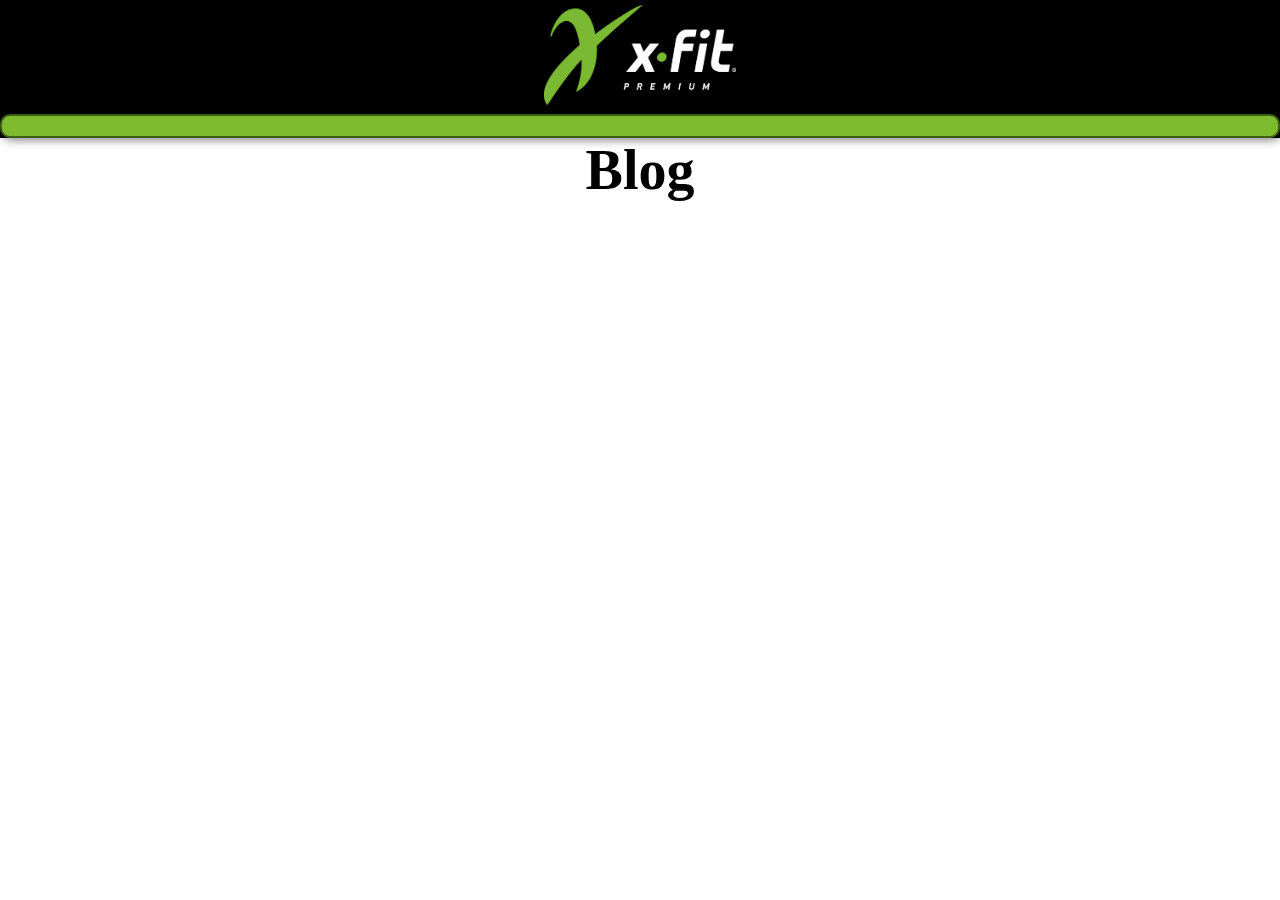
<file: vistas/blog.html>
<!DOCTYPE html>
<html lang="en">

<head>
  <meta charset="UTF-8">
  <meta name="viewport" content="width=device-width, initial-scale=1.0">
  <title>Blog</title>
  <link rel="stylesheet" href="https://cdn.jsdelivr.net/npm/bootstrap@4.6.2/dist/css/bootstrap.min.css"
    integrity="sha384-xOolHFLEh07PJGoPkLv1IbcEPTNtaed2xpHsD9ESMhqIYd0nLMwNLD69Npy4HI+N" crossorigin="anonymous">
  <link rel="stylesheet" href="../assets/css/styles.css">
  <link rel="stylesheet" href="../assets/css/contactus.css">
</head>

<body>
  <header>
    <nav class="navbar navbar-expand-lg navbar-light">
      <a class="navbar-brand" href="../index.html"><img height="100" src="../assets/imagenes/logoGym.png" alt=""></a>
      <button class="navbar-toggler" type="button" data-toggle="collapse" data-target="#navbarSupportedContent"
        aria-controls="navbarSupportedContent" aria-expanded="false" aria-label="Toggle navigation">
        <span class="navbar-toggler-icon"></span>
      </button>
  </header>
  <h1>Blog</h1>
</file>
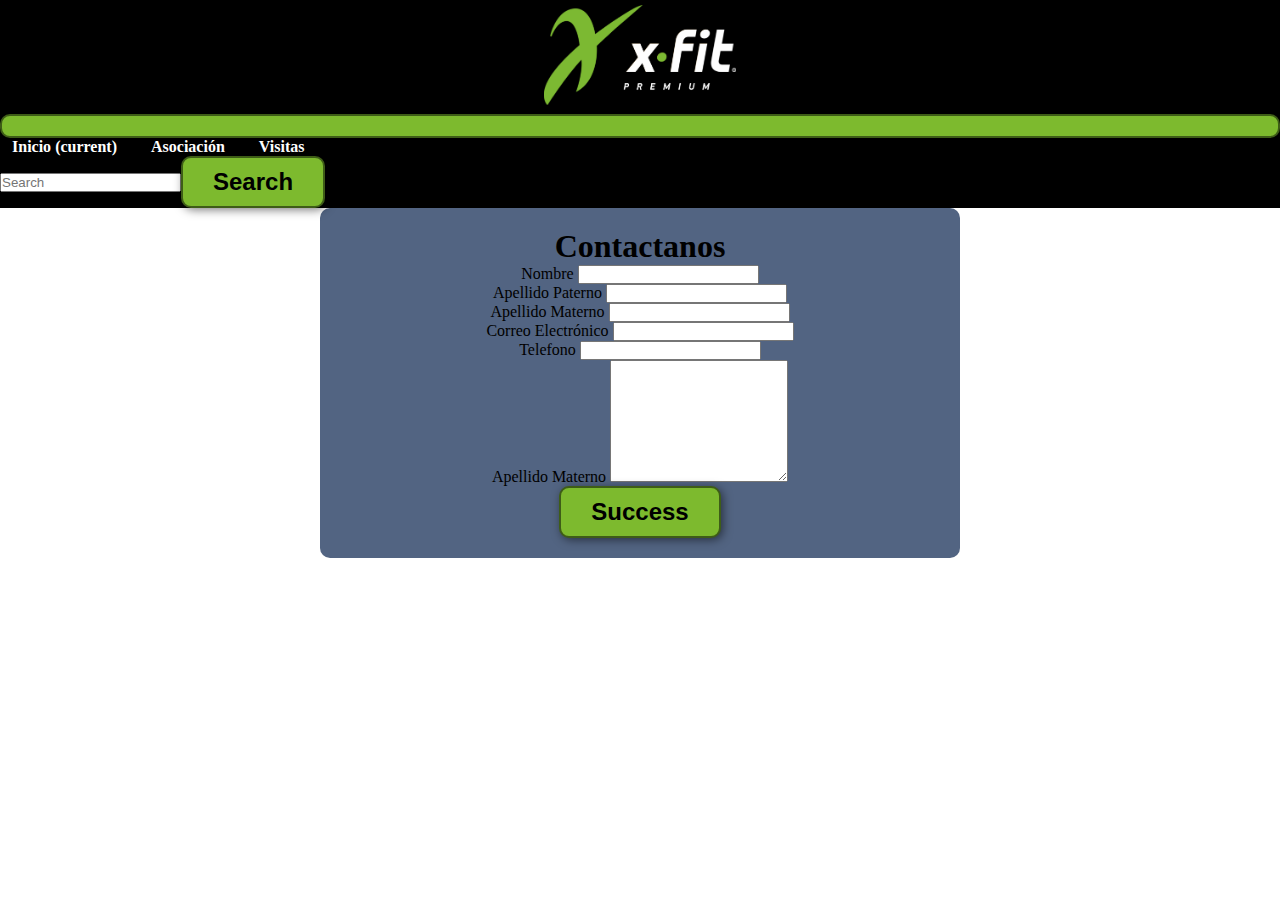
<file: vistas/contactus.html>
<!DOCTYPE html>
<html lang="en">

<head>
  <meta charset="UTF-8">
  <meta name="viewport" content="width=device-width, initial-scale=1.0">
  <title>Contactanos</title>
  <link rel="stylesheet" href="https://cdn.jsdelivr.net/npm/bootstrap@4.6.2/dist/css/bootstrap.min.css"
    integrity="sha384-xOolHFLEh07PJGoPkLv1IbcEPTNtaed2xpHsD9ESMhqIYd0nLMwNLD69Npy4HI+N" crossorigin="anonymous">
  <link rel="stylesheet" href="../assets/css/styles.css">
  <link rel="stylesheet" href="../assets/css/contactus.css">
</head>

<body>
  <header>
    <nav class="navbar navbar-expand-lg navbar-light">
      <a class="navbar-brand" href="../index.html"><img height="100" src="../assets/imagenes/logoGym.png" alt=""></a>
      <button class="navbar-toggler" type="button" data-toggle="collapse" data-target="#navbarSupportedContent"
        aria-controls="navbarSupportedContent" aria-expanded="false" aria-label="Toggle navigation">
        <span class="navbar-toggler-icon"></span>
      </button>

      <div class="collapse navbar-collapse" id="navbarSupportedContent">
        <ul class="navbar-nav mr-auto">
          <li class="nav-item active">
            <a class="nav-link" href="#">Inicio <span class="sr-only">(current)</span></a>
          </li>
          <li class="nav-item">
            <a class="nav-link" href="#">Asociación</a>
          </li>
          <li class="nav-item">
            <a class="nav-link" href="#">Visitas</a>
          </li>
        </ul>
        <form class="form-inline my-2 my-lg-0">
          <input class="form-control mr-sm-2" type="search" placeholder="Search" aria-label="Search">
          <button class="btn btn-outline-success my-2 my-sm-0" type="submit">Search</button>
        </form>
      </div>
    </nav>
  </header>
  <main>
    <div class="contactus container">
      <h3>Contactanos</h3>
      <form action="" method="post">
        <div class="form-group">
          <label for="txtNombre">Nombre</label>
          <input type="text" id="txtNombre" name="txtNombre" class="form-control">
        </div>
        <div class="form-group">
          <label for="txtApePat">Apellido Paterno</label>
          <input type="text" id="txtApePat" name="txtApePat" class="form-control">
        </div>
        <div class="form-group">
          <label for="txtApeMat">Apellido Materno</label>
          <input type="text" id="txtApeMat" name="txtApeMat" class="form-control">
        </div>
        <div class="form-group">
          <label for="txtEmail">Correo Electrónico</label>
          <input type="email" id="txtEmail" name="txtEmail" class="form-control">
        </div>
        <div class="form-group">
          <label for="txtTel">Telefono</label>
          <input type="tel" id="txtTel" name="txtTel" class="form-control">
        </div>
        <div class="form-group">
          <label for="txtComentario">Apellido Materno</label>
          <textarea id="txtComentario" name="txtComentario" rows="8" class="form-control">
          </textarea>
        </div>
        <button type="submit" class="btn btn-success">Success</button>
      </form>
    </div>
  </main>
</body>
</html>
</file>
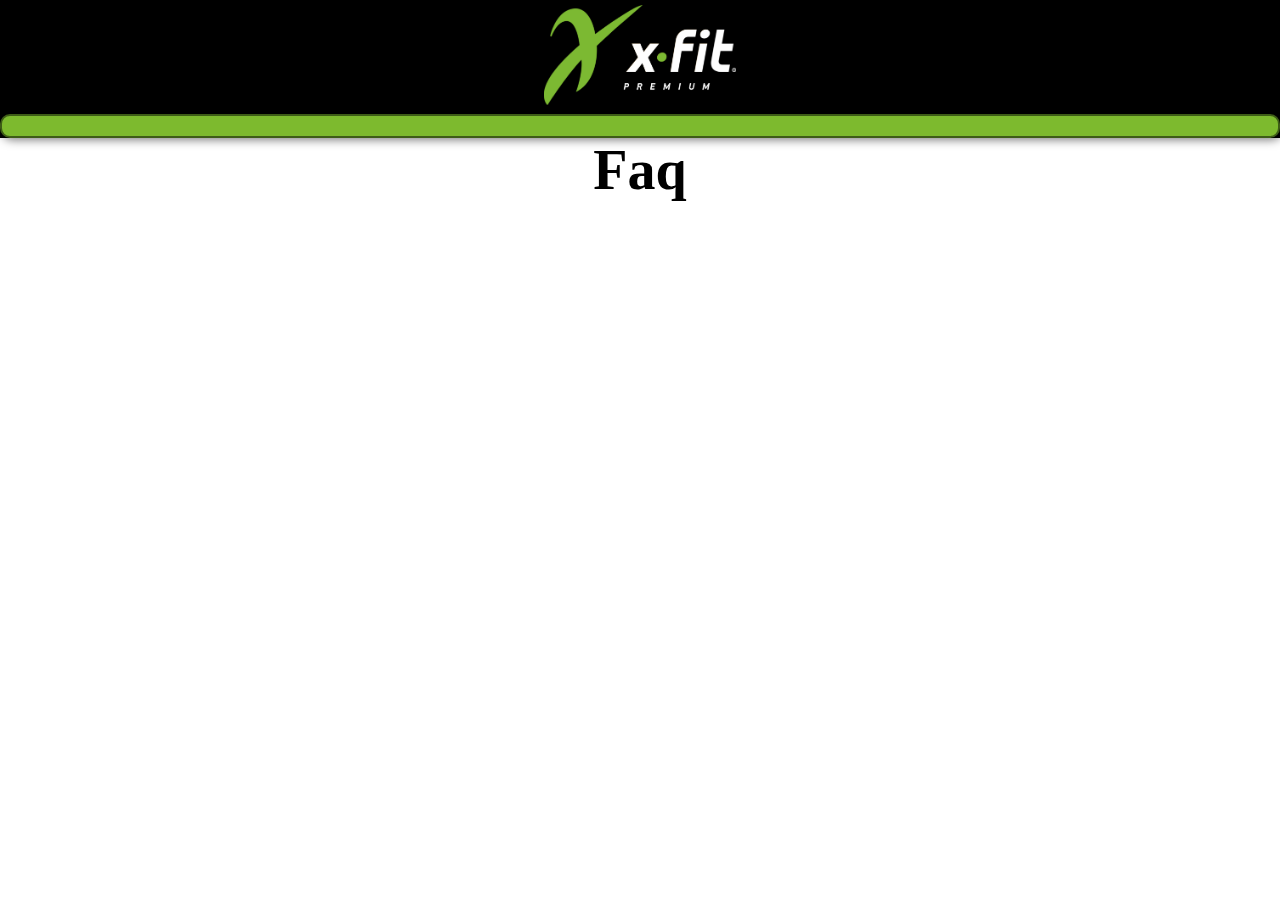
<file: vistas/faq.html>
<!DOCTYPE html>
<html lang="en">

<head>
  <meta charset="UTF-8">
  <meta name="viewport" content="width=device-width, initial-scale=1.0">
  <title>Faq</title>
  <link rel="stylesheet" href="https://cdn.jsdelivr.net/npm/bootstrap@4.6.2/dist/css/bootstrap.min.css"
    integrity="sha384-xOolHFLEh07PJGoPkLv1IbcEPTNtaed2xpHsD9ESMhqIYd0nLMwNLD69Npy4HI+N" crossorigin="anonymous">
  <link rel="stylesheet" href="../assets/css/styles.css">
  <link rel="stylesheet" href="../assets/css/contactus.css">
</head>

<body>
  <header>
    <nav class="navbar navbar-expand-lg navbar-light">
      <a class="navbar-brand" href="../index.html"><img height="100" src="../assets/imagenes/logoGym.png" alt=""></a>
      <button class="navbar-toggler" type="button" data-toggle="collapse" data-target="#navbarSupportedContent"
        aria-controls="navbarSupportedContent" aria-expanded="false" aria-label="Toggle navigation">
        <span class="navbar-toggler-icon"></span>
      </button>
  </header>
  <h1>Faq</h1>
</file>
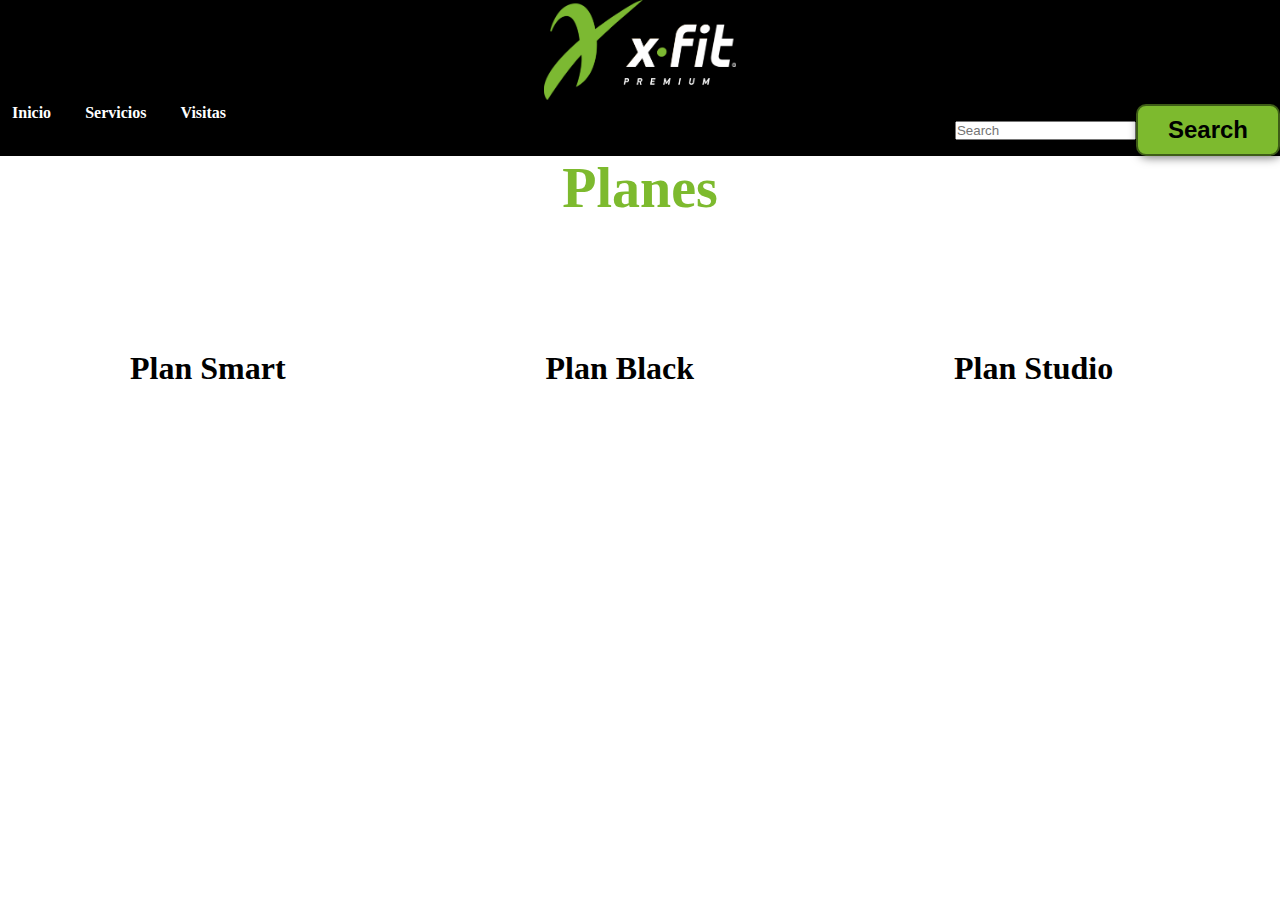
<file: vistas/planes.html>
<!DOCTYPE html>
<html lang="es">
  <head>
    <meta charset="UTF-8" />
    <meta name="viewport" content="width=device-width, initial-scale=1.0" />
    <title>X Fit</title>
    <link rel="stylesheet" href="../assets/css/styles.css" />
    <link rel="stylesheet" href="../assets/css/" />
    <style></style>
  </head>
  <body>
    <header>
      <nav class="navbar navbar-expand-lg navbar-light">
        <div class="navegacion">
          <a class="navbar-brand" href="/index.html">
            <img height="100" src="../assets/imagenes/logoGym.png" alt="" />
          </a>
          <ul class="navbar-nav mr-auto">
            <li class="nav-item active">
              <a class="nav-link" href="/index.html"
                >Inicio <span class="sr-only"></span
              ></a>
            </li>
            <li class="nav-item">
              <a class="nav-link" href="#">Servicios</a>
            </li>
            <li class="nav-item">
              <a class="nav-link" href="#">Visitas</a>
            </li>
            <div class="form-nav">
              <form class="form-inline my-2 my-lg-0">
                <input
                  class="form-control mr-sm-2"
                  type="search"
                  placeholder="Search"
                  aria-label="Search"
                />
                <button class="btn-nav" type="submit">Search</button>
              </form>
            </div>
          </ul>
        </div>
      </nav>
    </header>

    <section id="top">
      <h1 class="h1-relative">Planes</h1>
      <div class="plan-box" style="display: flex">
        <div class="plan-smart">
          <h3>Plan Smart</h3>
        </div>
        <div class="plan-black">
          <h3>Plan Black</h3>
        </div>
        <div class="plan-studio">
          <h3>Plan Studio</h3>
        </div>
      </div>
    </section>
  </body>
</html>
</file>
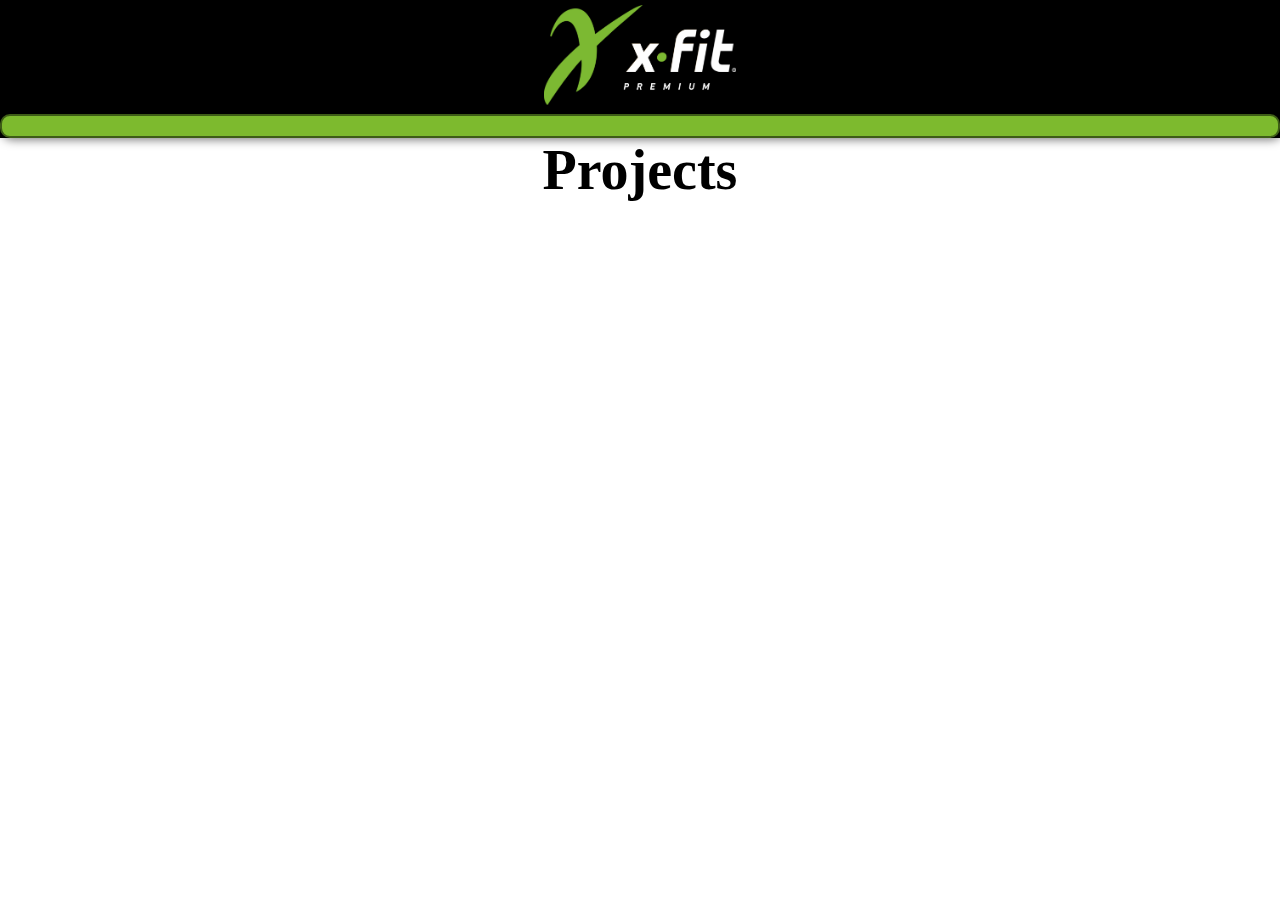
<file: vistas/projects.html>
<!DOCTYPE html>
<html lang="en">

<head>
  <meta charset="UTF-8">
  <meta name="viewport" content="width=device-width, initial-scale=1.0">
  <title>Projects</title>
  <link rel="stylesheet" href="https://cdn.jsdelivr.net/npm/bootstrap@4.6.2/dist/css/bootstrap.min.css"
    integrity="sha384-xOolHFLEh07PJGoPkLv1IbcEPTNtaed2xpHsD9ESMhqIYd0nLMwNLD69Npy4HI+N" crossorigin="anonymous">
  <link rel="stylesheet" href="../assets/css/styles.css">
  <link rel="stylesheet" href="../assets/css/contactus.css">
</head>

<body>
  <header>
    <nav class="navbar navbar-expand-lg navbar-light">
      <a class="navbar-brand" href="../index.html"><img height="100" src="../assets/imagenes/logoGym.png" alt=""></a>
      <button class="navbar-toggler" type="button" data-toggle="collapse" data-target="#navbarSupportedContent"
        aria-controls="navbarSupportedContent" aria-expanded="false" aria-label="Toggle navigation">
        <span class="navbar-toggler-icon"></span>
      </button>
  </header>
  <h1>Projects</h1>
</file>
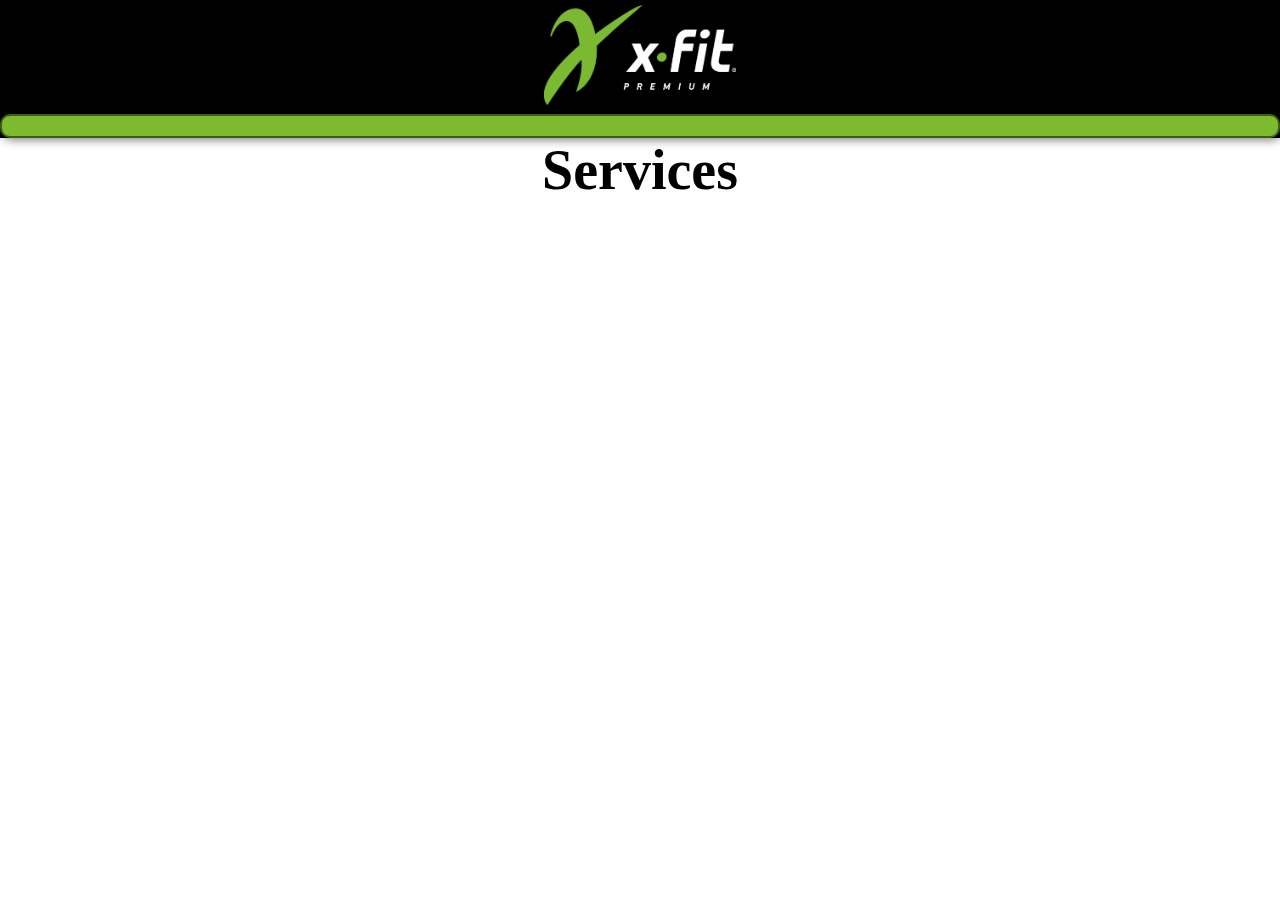
<file: vistas/services.html>
<!DOCTYPE html>
<html lang="en">

<head>
  <meta charset="UTF-8">
  <meta name="viewport" content="width=device-width, initial-scale=1.0">
  <title>Services</title>
  <link rel="stylesheet" href="https://cdn.jsdelivr.net/npm/bootstrap@4.6.2/dist/css/bootstrap.min.css"
    integrity="sha384-xOolHFLEh07PJGoPkLv1IbcEPTNtaed2xpHsD9ESMhqIYd0nLMwNLD69Npy4HI+N" crossorigin="anonymous">
  <link rel="stylesheet" href="../assets/css/styles.css">
  <link rel="stylesheet" href="../assets/css/contactus.css">
</head>

<body>
  <header>
    <nav class="navbar navbar-expand-lg navbar-light">
      <a class="navbar-brand" href="../index.html"><img height="100" src="../assets/imagenes/logoGym.png" alt=""></a>
      <button class="navbar-toggler" type="button" data-toggle="collapse" data-target="#navbarSupportedContent"
        aria-controls="navbarSupportedContent" aria-expanded="false" aria-label="Toggle navigation">
        <span class="navbar-toggler-icon"></span>
      </button>
  </header>
  <h1>Services</h1>
</file>
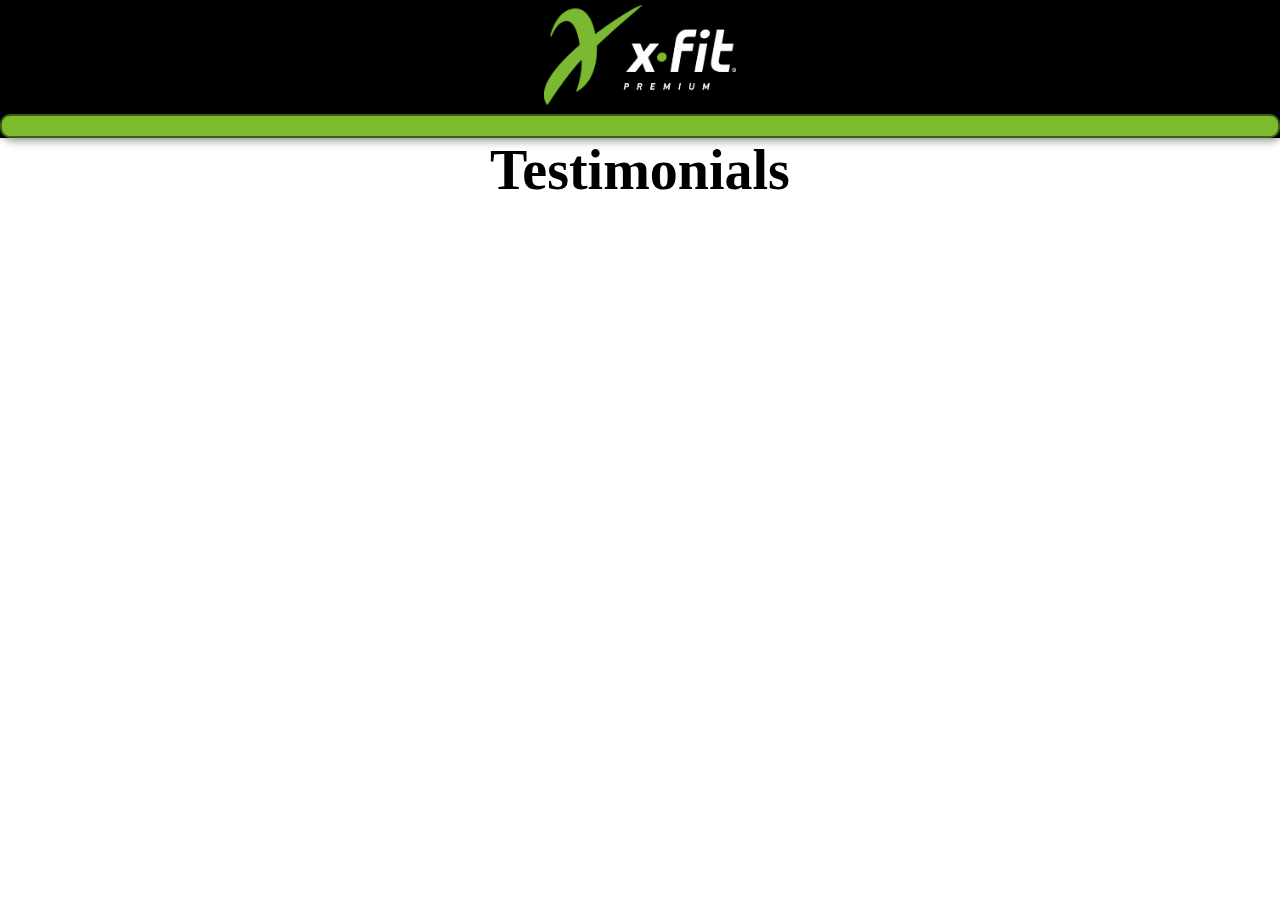
<file: vistas/testimonials.html>
<!DOCTYPE html>
<html lang="en">

<head>
  <meta charset="UTF-8">
  <meta name="viewport" content="width=device-width, initial-scale=1.0">
  <title>Testimonials</title>
  <link rel="stylesheet" href="https://cdn.jsdelivr.net/npm/bootstrap@4.6.2/dist/css/bootstrap.min.css"
    integrity="sha384-xOolHFLEh07PJGoPkLv1IbcEPTNtaed2xpHsD9ESMhqIYd0nLMwNLD69Npy4HI+N" crossorigin="anonymous">
  <link rel="stylesheet" href="../assets/css/styles.css">
  <link rel="stylesheet" href="../assets/css/contactus.css">
</head>

<body>
  <header>
    <nav class="navbar navbar-expand-lg navbar-light">
      <a class="navbar-brand" href="../index.html"><img height="100" src="../assets/imagenes/logoGym.png" alt=""></a>
      <button class="navbar-toggler" type="button" data-toggle="collapse" data-target="#navbarSupportedContent"
        aria-controls="navbarSupportedContent" aria-expanded="false" aria-label="Toggle navigation">
        <span class="navbar-toggler-icon"></span>
      </button>
  </header>
  <h1>Testimonials</h1>
</file>
<file: assets/css/styles.css>
* {
  box-sizing: border-box;
  margin: 0;
  padding: 0;
}

html {
  scroll-behavior: smooth;
}

body {
  font-family: Verdana, Tahoma, sans-serif;
  text-align: center;
}

h1 {
  font-size: 3.5em;
}
.h1-relative {
  color: #7dba2e;
}

h2 {
  font-size: 2.7em;
}

h3 {
  font-size: 2em;
}

p {
  font-size: 1.25em;
}

ul {
  list-style: none;
}

button {
  font-size: 1.5em;
  font-weight: bold;
  padding: 10px 30px;
  border-radius: 10px;
  border: 2px solid rgba(0, 0, 0, 0.5);
  box-shadow: 2px 2px 10px rgba(0, 0, 0, 0.5);
  background-color: #7dba2e;
}

button:hover {
  background-color: #2ca128;
}

.container {
  max-width: 1400px;
  margin: auto;
}

.color-acento {
  color: #2ca128;
}

header {
  background-color: #000000;
}

header .logo {
  font-weight: bold;
  color: #2ca128;
  font-size: 2.5em;
  margin: 0;
  padding: 25px 30px;
}

header .container {
  display: flex;
  flex-direction: column;
  align-items: center;
  padding: 100px;
}

header nav {
  display: flex;
  flex-direction: column;
  text-align: center;
}

.navbar-nav {
  display: flex;
  list-style: none;
}

.nav-item {
  margin-right: 10px;
}

.nav-link {
  text-decoration: none;
}

.form-nav {
  margin-left: auto;
}

.form-inline {
  display: flex;
  align-items: center;
}

header a {
  padding: 5px 12px;
  text-decoration: none;
  font-weight: bold;
  color: white;
}

header a:hover {
  color: #7dba2e;
}

#hero {
  display: flex;
  align-items: center;
  justify-content: center;
  text-align: center;
  flex-direction: column;
  height: 90vh;
  color: black;
  background-image: linear-gradient(
      0deg,
      rgba(0, 0, 0, 0.5),
      rgba(0, 0, 0, 0.5)
    ),
    url("../imagenes/pesas.jpg");
  background-repeat: no-repeat;
  background-size: cover;
  background-position: center center;
}

#hero h1 {
  color: white;
}

#somos_XFit .container {
  text-align: center;
  padding: 200px 12px;
}

#nuestros-servicios {
  background-color: rgb(49, 49, 49);
  color: white;
  text-align: center;
}

#nuestros-servicios .container {
  padding: 150px 12px;
}

#nuestros-servicios h2 {
  margin-top: 0;
}

.carta {
  background-position: center center;
  background-size: cover;
  padding: 250px;
  margin: 70px;
  border-radius: 15px;
}

.boxeo {
  background-image: linear-gradient(
      0deg,
      rgba(0, 0, 0, 0.7),
      rgba(0, 0, 0, 0.7)
    ),
    url("../imagenes/boxeo.jpg");
}
.crossfit {
  background-image: linear-gradient(
      0deg,
      rgba(0, 0, 0, 0.7),
      rgba(0, 0, 0, 0.7)
    ),
    url("../imagenes/crossfit.jpg");
}
.zumba {
  background-image: linear-gradient(
      0deg,
      rgba(0, 0, 0, 0.7),
      rgba(0, 0, 0, 0.7)
    ),
    url("../imagenes/zumba.webp");
}

.container {
  padding: 4em;
}

/*Footer*/

.pie-pagina {
  width: 100%;
  background-color: #000000;
}
.pie-pagina .grupo-1 {
  width: 100%;
  max-width: 1200px;
  margin: auto;
  display: grid;
  grid-template-columns: repeat(3, 1fr);
  grid-gap: 50px;
  padding: 45px 0px;
}
.pie-pagina .grupo-1 .box figure {
  width: 100%;
  height: 100%;
  display: flex;
  justify-content: center;
  align-items: center;
}
.pie-pagina .grupo-1 .box figure img {
  width: 250px;
}
.pie-pagina .grupo-1 .box h2 {
  color: #fff;
  margin-bottom: 25px;
  font-size: 20px;
}
.pie-pagina .grupo-1 .box p {
  color: #efefef;
  margin-bottom: 10px;
}
.pie-pagina .grupo-1 .red-social a {
  display: inline-block;
  text-decoration: none;
  width: 45px;
  height: 45px;
  line-height: 45px;
  border-radius: 10px;
  color: #7dba2e;
  margin-right: 10px;
  background-color: rgb(30, 30, 30);
  text-align: center;
  transition: all 300ms ease;
}
.pie-pagina .grupo-1 .red-social a:hover {
  color: #2ca128;
}
.pie-pagina .grupo-2 {
  background-color: #7dba2e;
  padding: 15px 10px;
  text-align: center;
  color: #fff;
}
.pie-pagina .grupo-2 small {
  font-size: 15px;
}

.box-link {
  text-align: center;
  font-family: monospace;
  font-size: x-large;
  color: #7dba2e;
}

.box-link .footer-item {
  text-align: center;
  font-family: Arial, Helvetica, sans-serif;
  font-size: x-large;
  color: white;
}

.footer-item:hover {
  color: #7dba2e;
}

@media screen and (max-width: 800px) {
  .pie-pagina .grupo-1 {
    width: 90%;
    grid-template-columns: repeat(1, 1fr);
    grid-gap: 30px;
    padding: 35px 0px;
  }
}
/* AboutUs*/
body {
  font-family: "Roboto";
  font-size: 16px;
}

.aboutus-section {
  padding: 90px 0;
}
.aboutus-title {
  font-size: 30px;
  letter-spacing: 0;
  line-height: 32px;
  margin: 0 0 39px;
  padding: 0 0 11px;
  position: relative;
  text-transform: uppercase;
  color: #000;
}
.aboutus-title::after {
  background: #7dba2e none repeat scroll 0 0;
  bottom: 0;
  content: "";
  height: 2px;
  left: 0;
  position: absolute;
  width: 54px;
}
.aboutus-text {
  color: #606060;
  font-size: 13px;
  line-height: 22px;
  margin: 0 0 35px;
}

.feature .feature-box .iconset {
  background: #fff none repeat scroll 0 0;
  float: left;
  position: relative;
  width: 18%;
}
.feature .feature-box .iconset::after {
  background: #7dba2e none repeat scroll 0 0;
  content: "";
  height: 150%;
  left: 43%;
  position: absolute;
  top: 100%;
  width: 1px;
}

.feature .feature-box .feature-content h4 {
  color: #0f0f0f;
  font-size: 18px;
  letter-spacing: 0;
  line-height: 22px;
  margin: 0 0 5px;
}

.feature .feature-box .feature-content {
  float: left;
  padding-left: 28px;
  width: 78%;
}
.feature .feature-box .feature-content h4 {
  color: #0f0f0f;
  font-size: 18px;
  letter-spacing: 0;
  line-height: 22px;
  margin: 0 0 5px;
}
.feature .feature-box .feature-content p {
  color: #606060;
  font-size: 13px;
  line-height: 22px;
}
.icon {
  color: #7dba2e;
  padding: 0px;
  font-size: 40px;
  border: 1px solid #7dba2e;
  border-radius: 100px;
  color: #7dba2e;
  font-size: 28px;
  height: 70px;
  line-height: 70px;
  text-align: center;
  width: 70px;
}

/*Contac address*/
hr {
  border-top: 1px solid #000;
  width: 50%;
}

a {
  color: #000;
}

a:link {
  text-decoration: none;
}

#contact2 {
  letter-spacing: 3px;
}

/*Planes*/
#top {
  text-align: center;
}

.plan-box {
  text-align: center;
}

.plan-box > div {
  display: inline-block;
  margin: 10px;
  text-align: center;
  padding: 120px;
}

/* Login*/
.login-box {
  padding-top: 100px;
  width: 320px;
  height: 420px;
  background: #000;
  color: #fff;
  top: 50%;
  left: 50%;
  position: absolute;
  transform: translate(-50%, -50%);
  box-sizing: border-box;
  padding: 70px 30px;
}

.login-box .avatar {
  width: 100px;
  height: 100px;
  border-radius: 50%;
  position: absolute;
  top: -50px;
  left: calc(50% - 50px);
}

.login-box h1 {
  margin: 0;
  padding: 0 0 20px;
  text-align: center;
  font-size: 22px;
}

.login-box label {
  margin: 0;
  padding: 0;
  font-weight: bold;
  display: block;
}

.login-box input {
  width: 100%;
  margin-bottom: 20px;
}

.login-box input[type="text"],
.login-box input[type="password"] {
  border: none;
  border-bottom: 1px solid #fff;
  background: transparent;
  outline: none;
  height: 40px;
  color: #fff;
  font-size: 16px;
}

.login-box input[type="submit"] {
  border: none;
  outline: none;
  height: 40px;
  background: #7dba2e;
  color: #fff;
  font-size: 18px;
  border-radius: 20px;
}

.login-box input[type="submit"]:hover {
  cursor: pointer;
  background: #2ca128;
  color: #000;
}

.login-box a {
  text-decoration: none;
  font-size: 12px;
  line-height: 20px;
  color: darkgrey;
}

.login-box a:hover {
  color: #2ca128;
}
</file>
<file: assets/css/contactus.css>
.contactus{
    background-color: #526482;
    width: 50%;
    padding: 20px;
    border-radius: 10px;
}
</file>
